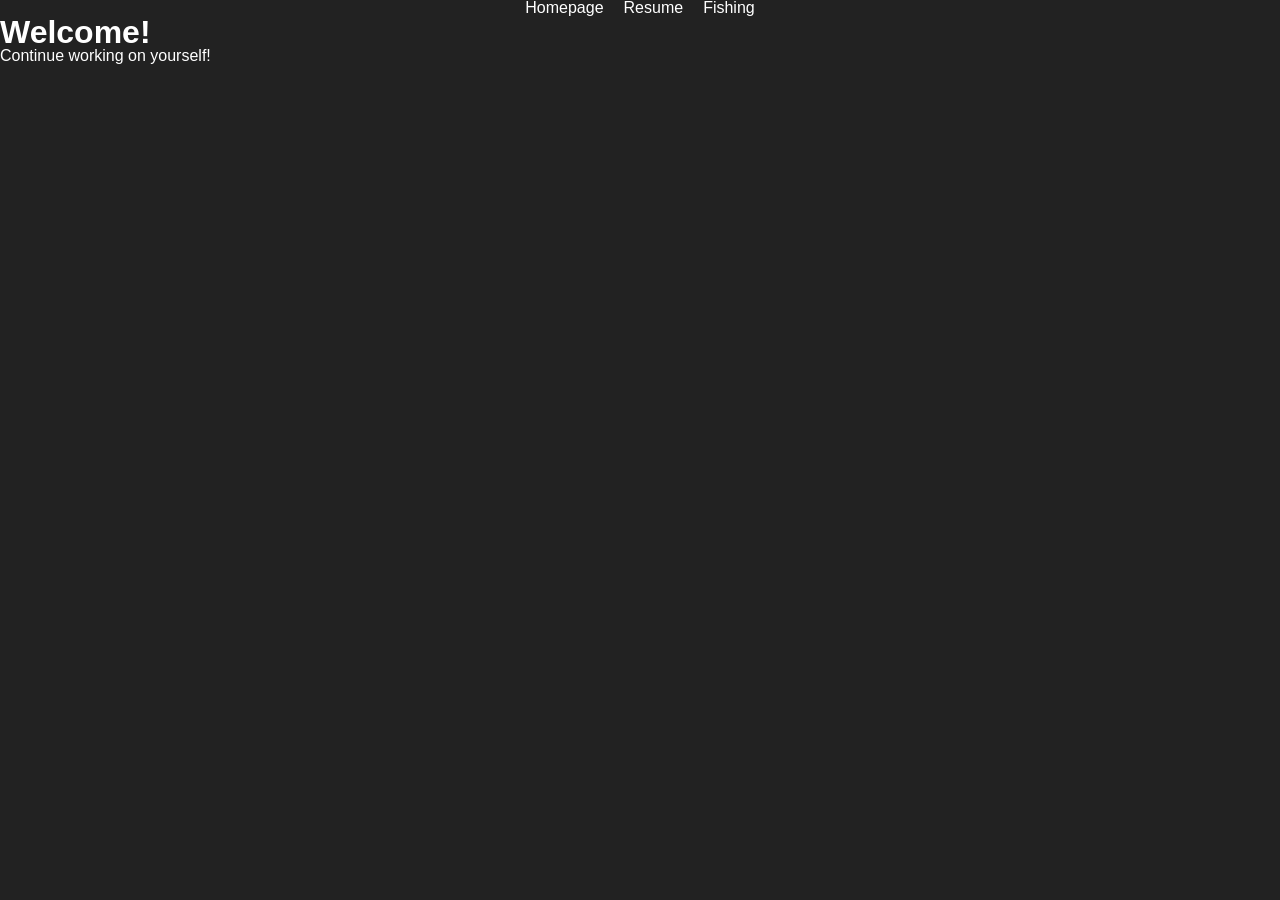
<file: index.html>
<!DOCTYPE html>
<html lang="en">
  <head>
    <meta charset="utf-8">
    <title>Homepage</title>
    <link rel="stylesheet" href="css/reset.css">
    <link rel="stylesheet" href="css/styles.css">  
  </head>
  <body>
    <header>
      <nav>
        <ul>
          <li><a href="index.html">Homepage</a></li>
          <li><a href="resume.html">Resume</a></li>
          <li><a href="fishing.html">Fishing</a></li>
          </ul>
      </nav>
    </header>
    <main>
      <h1>Welcome!</h1>
      <p>Continue working on yourself!</p>
    </main>
  </body>
</html>
</file>
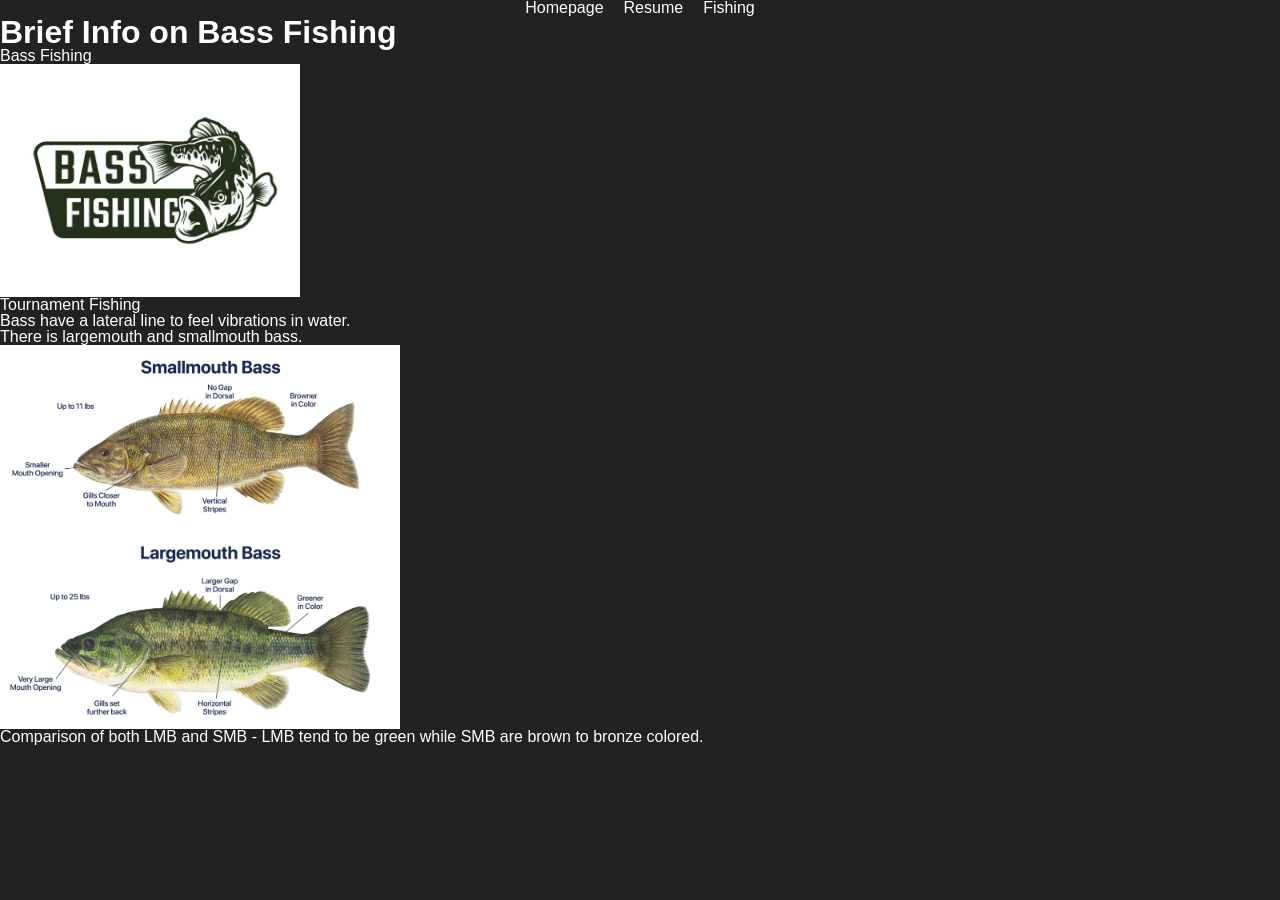
<file: fishing.html>
<!DOCTYPE html>
<html lang="en">
  <head>
    <meta charset="utf-8">
    <title>Homepage</title>
    <link rel="stylesheet" href="css/reset.css">
    <link rel="stylesheet" href="css/styles.css">  
  </head>
  <body>
    <header>
      <nav>
        <ul>
          <li><a href="index.html">Homepage</a></li>
          <li><a href="resume.html">Resume</a></li>
          <li><a href="fishing.html">Fishing</a></li>
        </ul>
      </nav>
    </header>
    <main>
      <h1>Brief Info on Bass Fishing</h1>
      
      <p>Bass Fishing</p>
      <img src="images/largemouth-bass-fishing-logo.jpg" alt="Bass Fishing Logo" width="300">
      <p>Tournament Fishing</p> 
      <p>Bass have a lateral line to feel vibrations in water.
      <p>There is largemouth and smallmouth bass.</p>
      <img src="images/smallmouth-vs-largemouth-bass-comparison.jpg" alt="Bass comparison" width="400">   
      <p>Comparison of both LMB and SMB - LMB tend to be green while SMB are brown to bronze colored.</p>
    </main>
  </body>
</html>
</file>
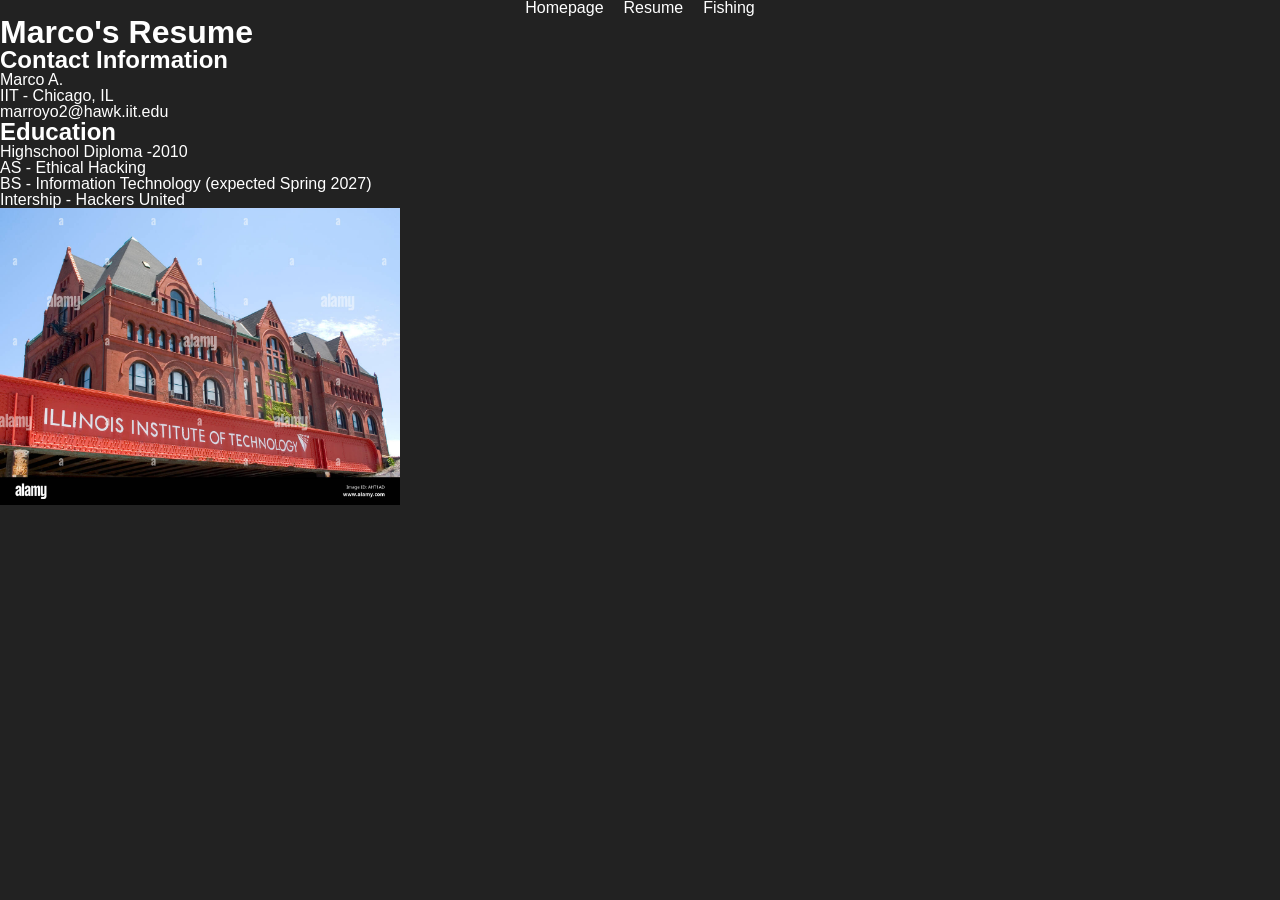
<file: resume.html>
<!DOCTYPE html>
<html lang="en">
  <head>
    <meta charset="utf-8">
    <title>Resume</title>
    <link rel="stylesheet" href="css/reset.css">
    <link rel="stylesheet" href="css/styles.css">  
  </head>
  <body>
    <header>
      <nav>
        <ul>
          <li><a href="index.html">Homepage</a></li>
          <li><a href="resume.html">Resume</a></li>
          <li><a href="fishing.html">Fishing</a></li>
        </ul>
      </nav>
    </header>
    <main>
      <h1>Marco's Resume</h1>
      <h2>Contact Information</h2>
      <p>Marco A.</p>
      <p>IIT - Chicago, IL</p>
      <p>marroyo2@hawk.iit.edu</p>
      <h2>Education</h2>
        <ol>
          <li>Highschool Diploma -2010 </li>
          <li>AS - Ethical Hacking</li>
          <li>BS - Information Technology (expected Spring 2027)</li>
          <li>Intership - Hackers United</li>
        </ol>
      <img src="images/campus-building-at-the-illinois-institute-of-technology-chicago-illinois.jpg" alt="Illinois Tech Campus">
    </main>
  </body>
</html>
</file>
<file: css/styles.css>
body {
  font-family: Arial, sans-serif;
  background-color: #222;
  color: white;
}

nav ul {
  list-style: none;
  display: flex;
  justify-content: center;
  gap: 20px;
}

nav a {
  text-decoration: none;
  color: white;
}

nav a:hover {
  color: orange;
}

img {
  max-width: 400px;
}
</file>
